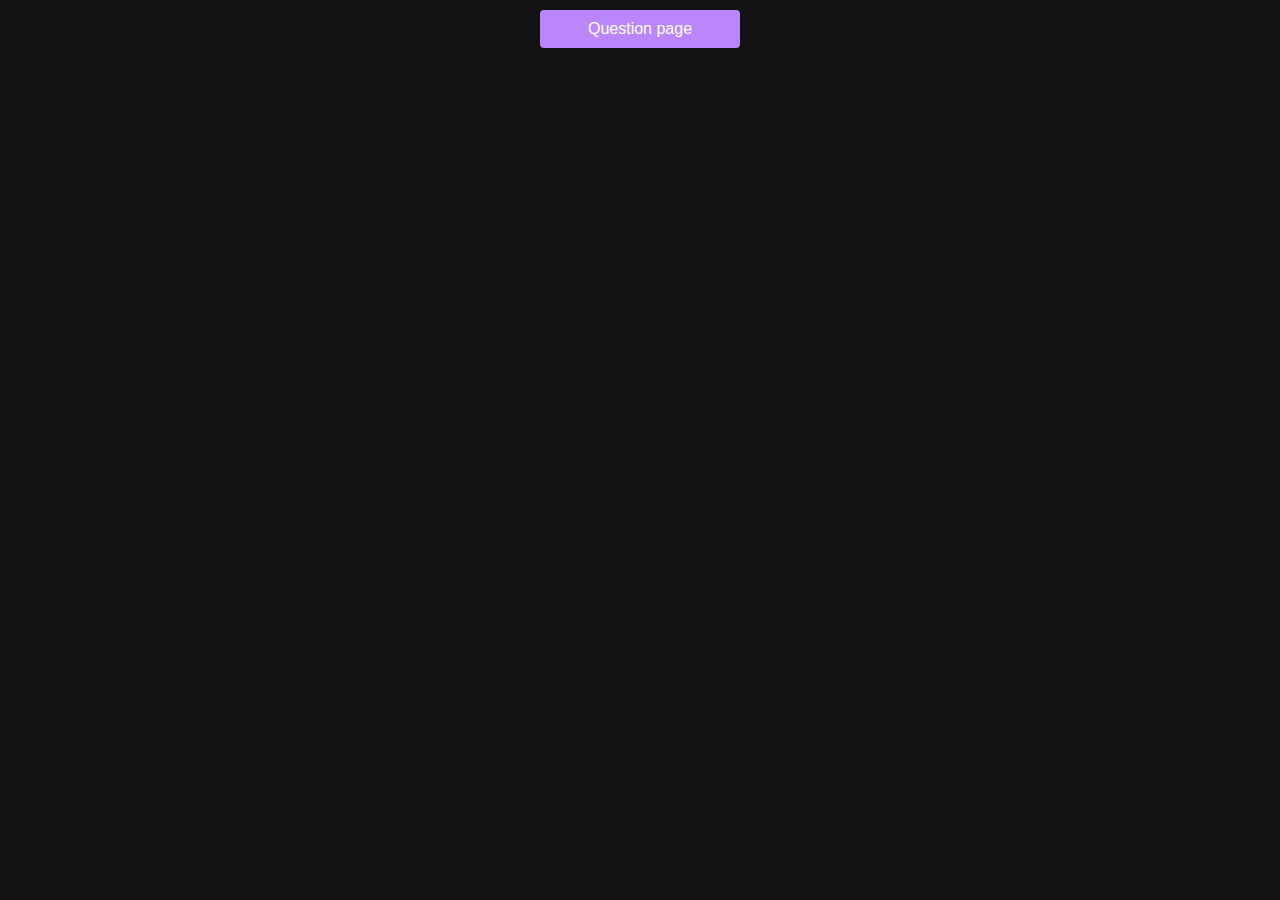
<file: index.html>
<!DOCTYPE html>
<html lang="en">
<head>
    <meta charset="UTF-8">
    <meta name="viewport" content="width=device-width, initial-scale=1.0">
    <link rel="stylesheet" href="styles.css">
    <title>Test</title>
</head>
<body>
<button>
<a href="Question.html">Question page</a>
    </button>

    
</body>
</html>
</file>
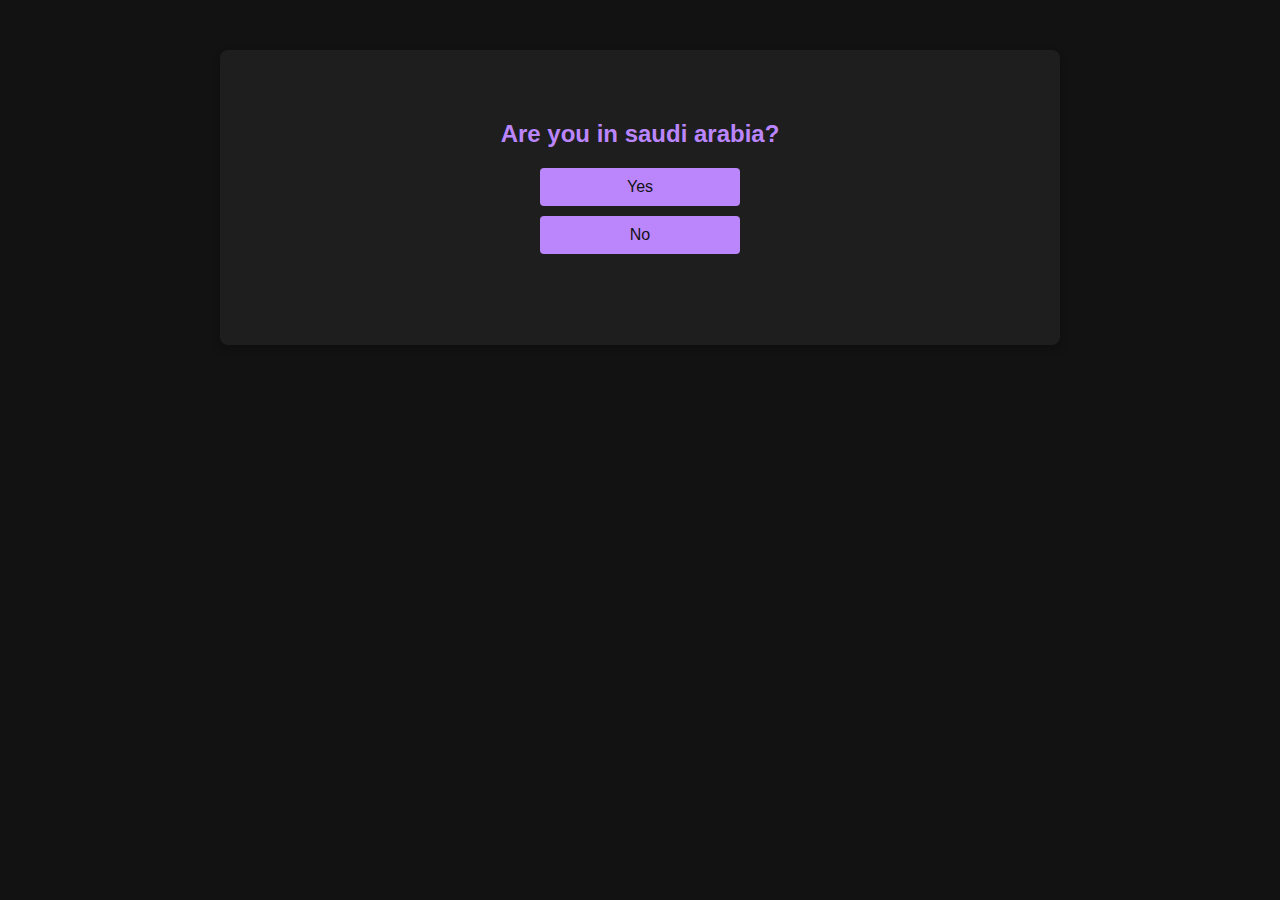
<file: Question.html>
<!DOCTYPE html>
<html lang="en">
<head>
    <meta charset="UTF-8">
    <meta name="viewport" content="width=device-width, initial-scale=1.0">
    <title>Yes or No</title>
    <link rel="stylesheet" href="styles.css">
</head>
<body>
    <div class="container">
        <h2 id="question">Are you in saudi arabia?</h2>
        <button class="yes" onclick="answer('yes')">Yes</button>
        <button class="no" onclick="answer('no')">No</button>
        <p id="yesText" class="hidden">Yep, That checks out</p>
        <pre>
            <p id="wow" class="hidden">Interesting coming from</p>
        <p id="noText" class="hidden"></p>
    </pre>
    </div>

    <script src="scripts.js"></script>
</body>
</html>
</file>
<file: styles.css>
body {
    background-color: #121212;
    color: #e0e0e0;
    font-family: Arial, sans-serif;
    margin: 0;
    padding: 0;
;
}

.container {
    max-width: 800px;
    margin: 50px auto;
    padding: 20px;
    background-color: #1e1e1e;
    border-radius: 8px;
    box-shadow: 0 4px 10px rgba(0, 0, 0, 0.2);
}

h1, h2, h3 {
    color: #bb86fc;
}

button {
    background-color: #bb86fc;
    color: #121212;
    border: none;
    padding: 10px 20px;
    font-size: 16px;
    border-radius: 4px;
    cursor: pointer;
}

button:hover {
    background-color: #9b6bcc;
}

input, textarea {
    background-color: #252525;
    color: #e0e0e0;
    border: 1px solid #333;
    padding: 10px;
    border-radius: 4px;
    width: 100%;
    margin-bottom: 10px;
}

a {
    color: white;
    text-decoration: none;
}

a:hover {
    text-decoration: underline;
}

p {
    color: #b0b0b0;
    font-size: 16px;
    line-height: 1.6;
}
.hidden {
    display: none;
    font-size: 20px;
    color: #ff5252;
    text-align: center;
    margin-top: 20px;
}

#question {
    text-align: center;
    margin-top: 50px;
    font-size: 24px;
}

button {
    display: block;
    width: 200px;
    margin: 10px auto;
    text-align: center;
}

button:focus {
    outline: none;
}

.container {
    text-align: center;
}

p {
    text-align: center;
    font-size: 18px;
    color: #e0e0e0;
}
</file>
